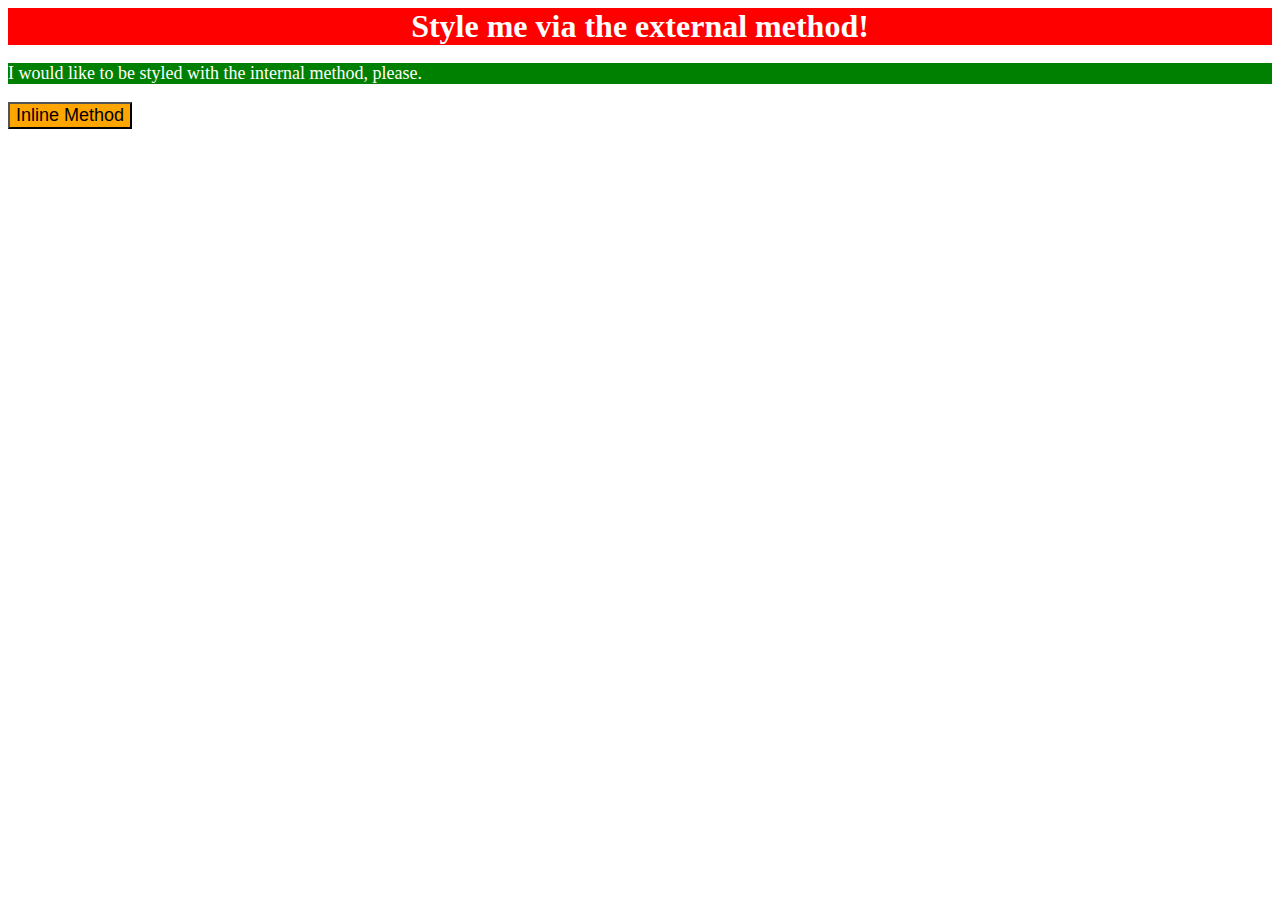
<file: foundations/intro-to-css/01-css-methods/index.html>
<!DOCTYPE html>
<html lang="en">
  <head>
    <meta charset="UTF-8">
    <meta http-equiv="X-UA-Compatible" content="IE=edge">
    <meta name="viewport" content="width=device-width, initial-scale=1.0">
    <title>Methods for Adding CSS</title>
    <link rel="stylesheet" href="styles.css"> 
    <style> p {
      background-color: green;
      color: white;
      font-size: 18px;
    } 
    </style>
  </head>
  <body>
    <div>Style me via the external method!</div>
    <p>I would like to be styled with the internal method, please.</p>
    <button style="background-color: orange; font-size: 18px;">Inline Method</button>
  </body>
</html>
</file>
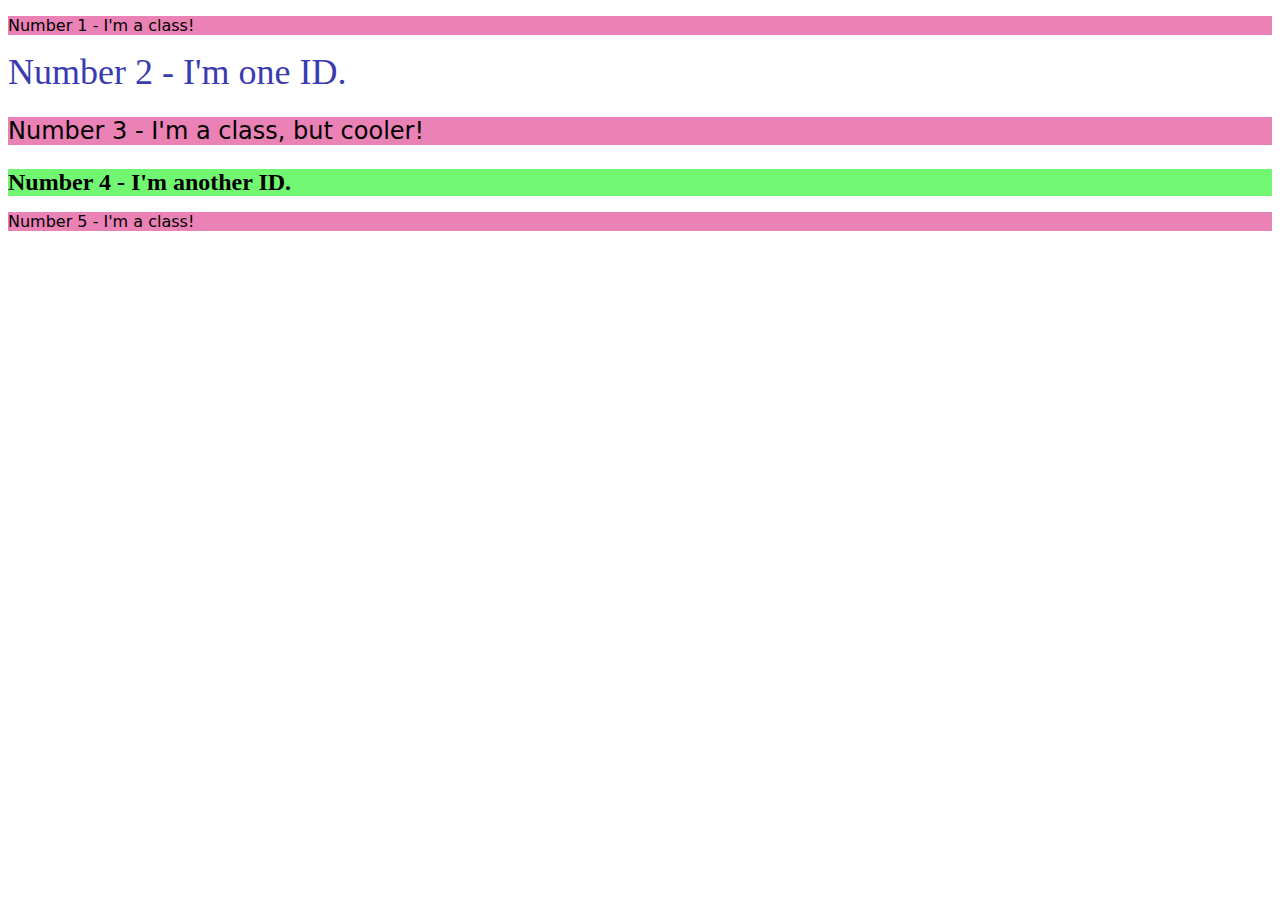
<file: foundations/intro-to-css/02-class-id-selectors/index.html>
<!DOCTYPE html>
<html lang="en">
  <head>
    <meta charset="UTF-8">
    <meta http-equiv="X-UA-Compatible" content="IE=edge">
    <meta name="viewport" content="width=device-width, initial-scale=1.0">
    <title>Class and ID Selectors</title>
    <link rel="stylesheet" href="style.css">
  </head>
  <body>
    <p class="odd">Number 1 - I'm a class!</p>
    <div class="" id="second">Number 2 - I'm one ID.</div>
    <p class="odd third" >Number 3 - I'm a class, but cooler!</p>
    <div class="" id="fourth">Number 4 - I'm another ID.</div>
    <p class="odd">Number 5 - I'm a class!</p>
  </body>
</html>
</file>
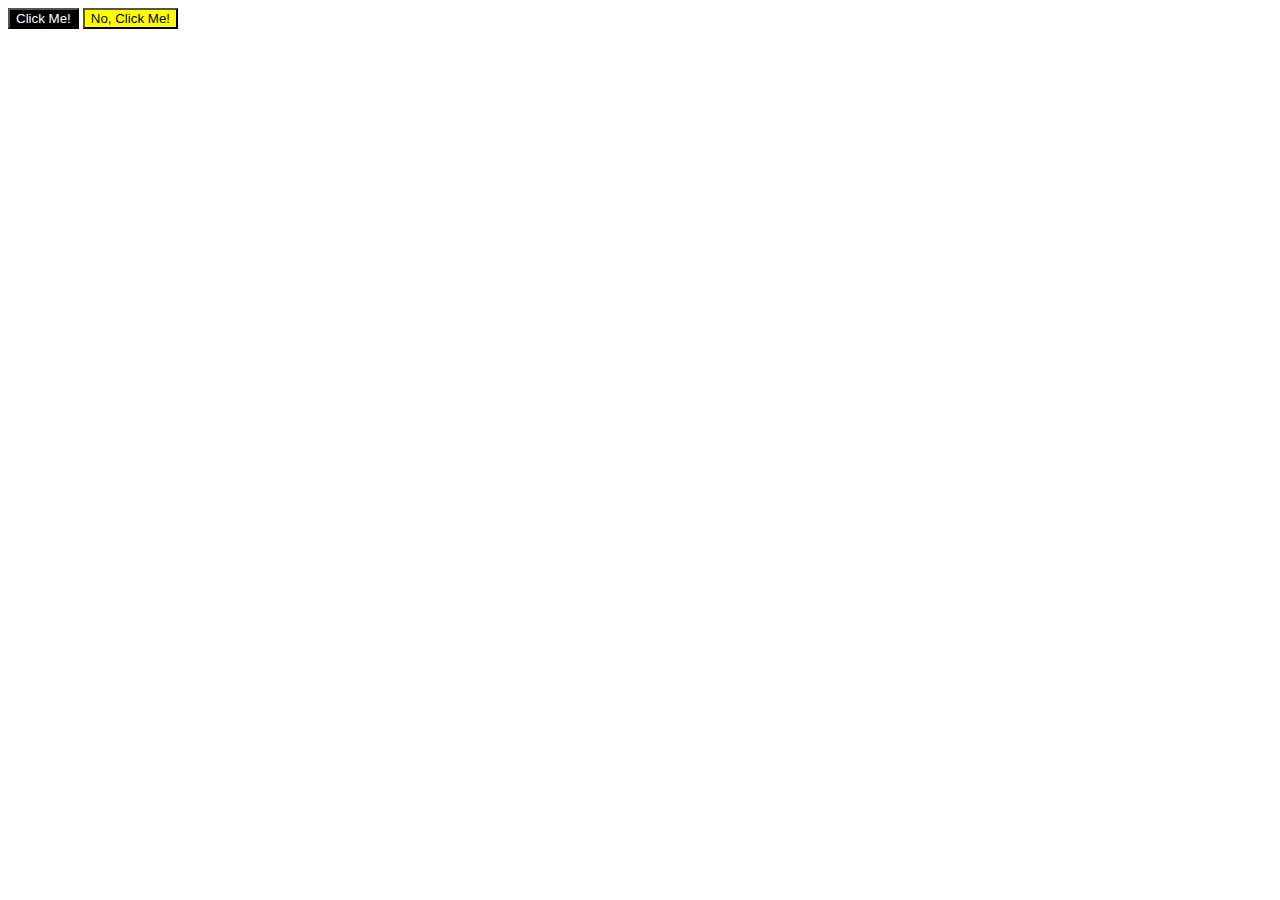
<file: foundations/intro-to-css/03-grouping-selectors/index.html>
<!DOCTYPE html>
<html lang="en">
  <head>
    <meta charset="UTF-8">
    <meta http-equiv="X-UA-Compatible" content="IE=edge">
    <meta name="viewport" content="width=device-width, initial-scale=1.0">
    <title>Grouping Selectors</title>
    <link rel="stylesheet" href="style.css">
  </head>
  <body>
    <button class="first">Click Me!</button>
    <button class="second">No, Click Me!</button>
  </body>
</html>
</file>
<file: foundations/intro-to-css/01-css-methods/styles.css>
div {
    background-color: red;
    color: white;
    font-size: 32px;
    text-align: center;
    font-weight: bold;
}
</file>
<file: foundations/intro-to-css/02-class-id-selectors/style.css>
.odd {
    background-color: rgb(235, 130, 182);
    font-family: "Verdana", "DejaVu Sans", sans-serif
}

#second {
    color: rgb(59, 59, 177);
    font-size: 36px;
}

.third {
    font-size: 24px;
}

#fourth {
    background-color: rgb(114, 247, 114);
    font-size: 24px;
    font-weight: 700;
}
</file>
<file: foundations/intro-to-css/03-grouping-selectors/style.css>
.first {
    background-color: black;
    color: white;
}

.second {
    background-color: yellow;
}

.first.second {
    font-size: 28px;
    font-family: "Helvetica", "Times New Roman", sans-serif;
}
</file>
